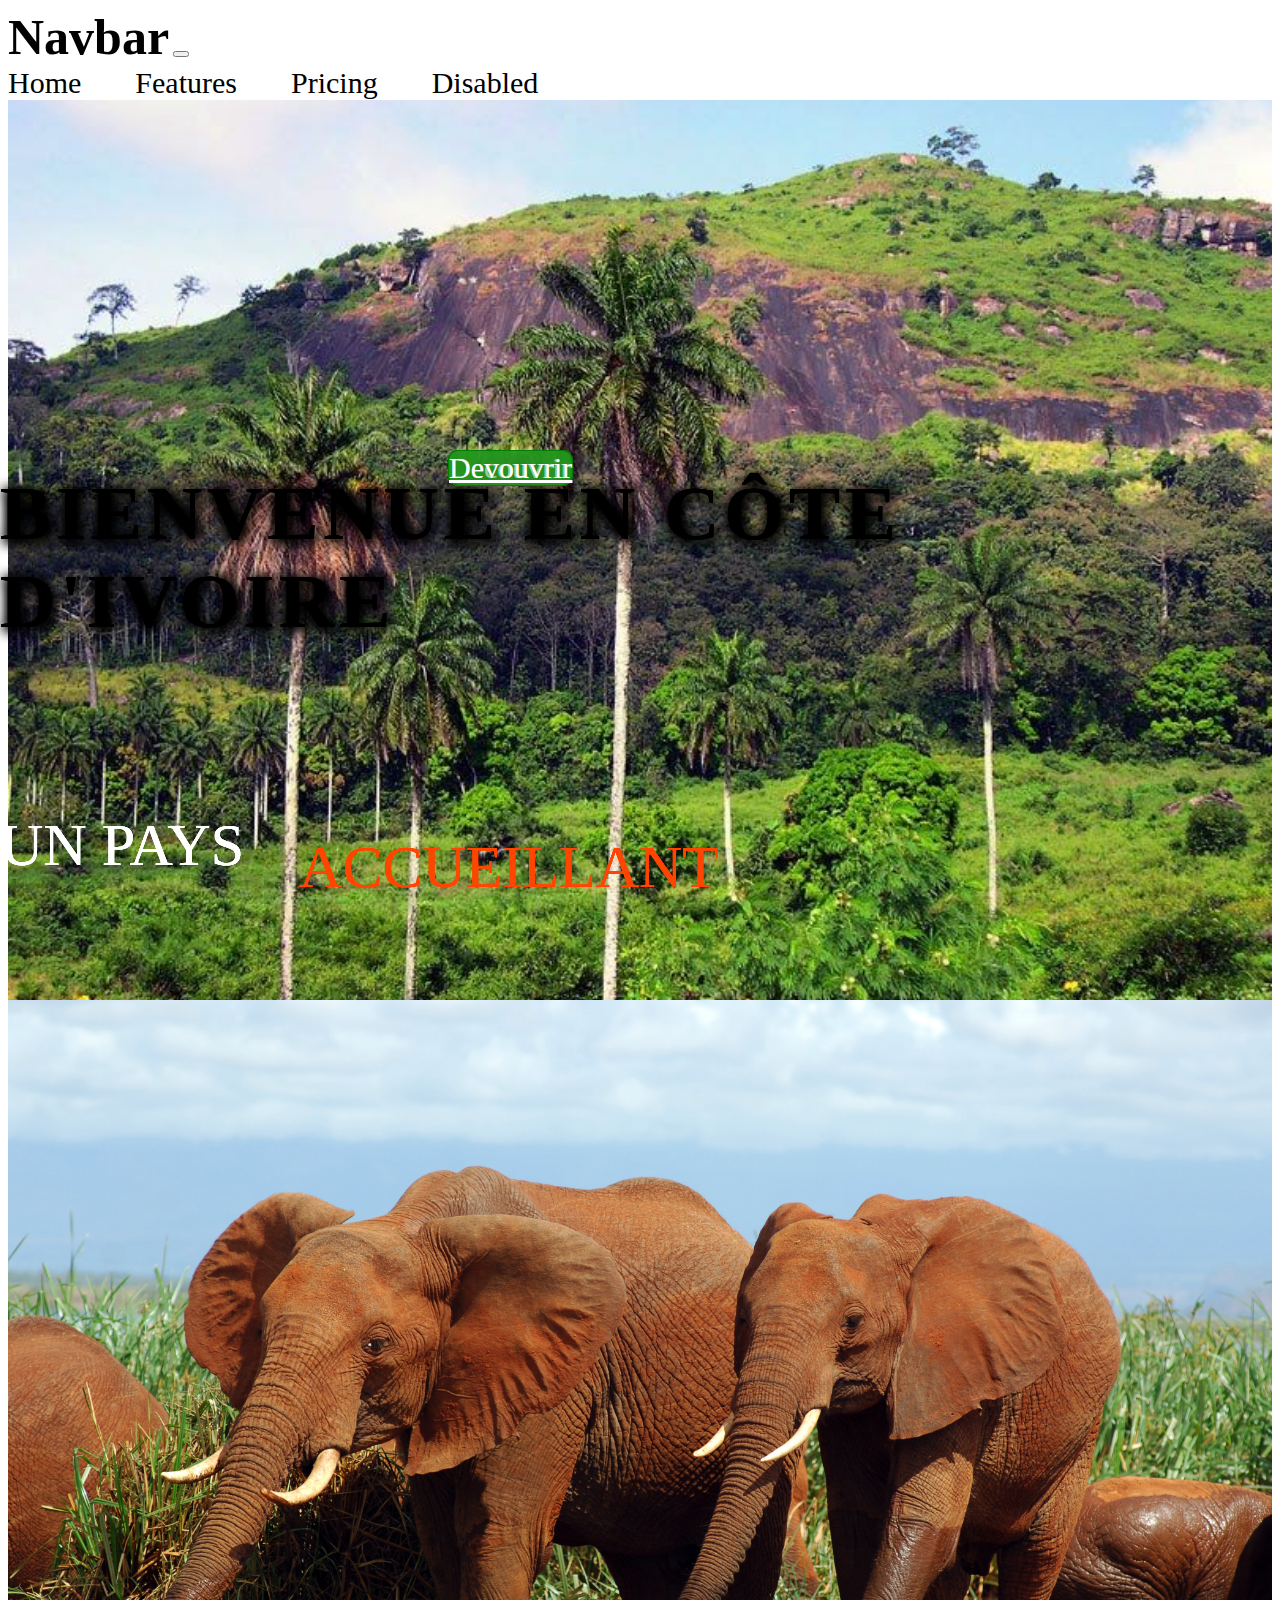
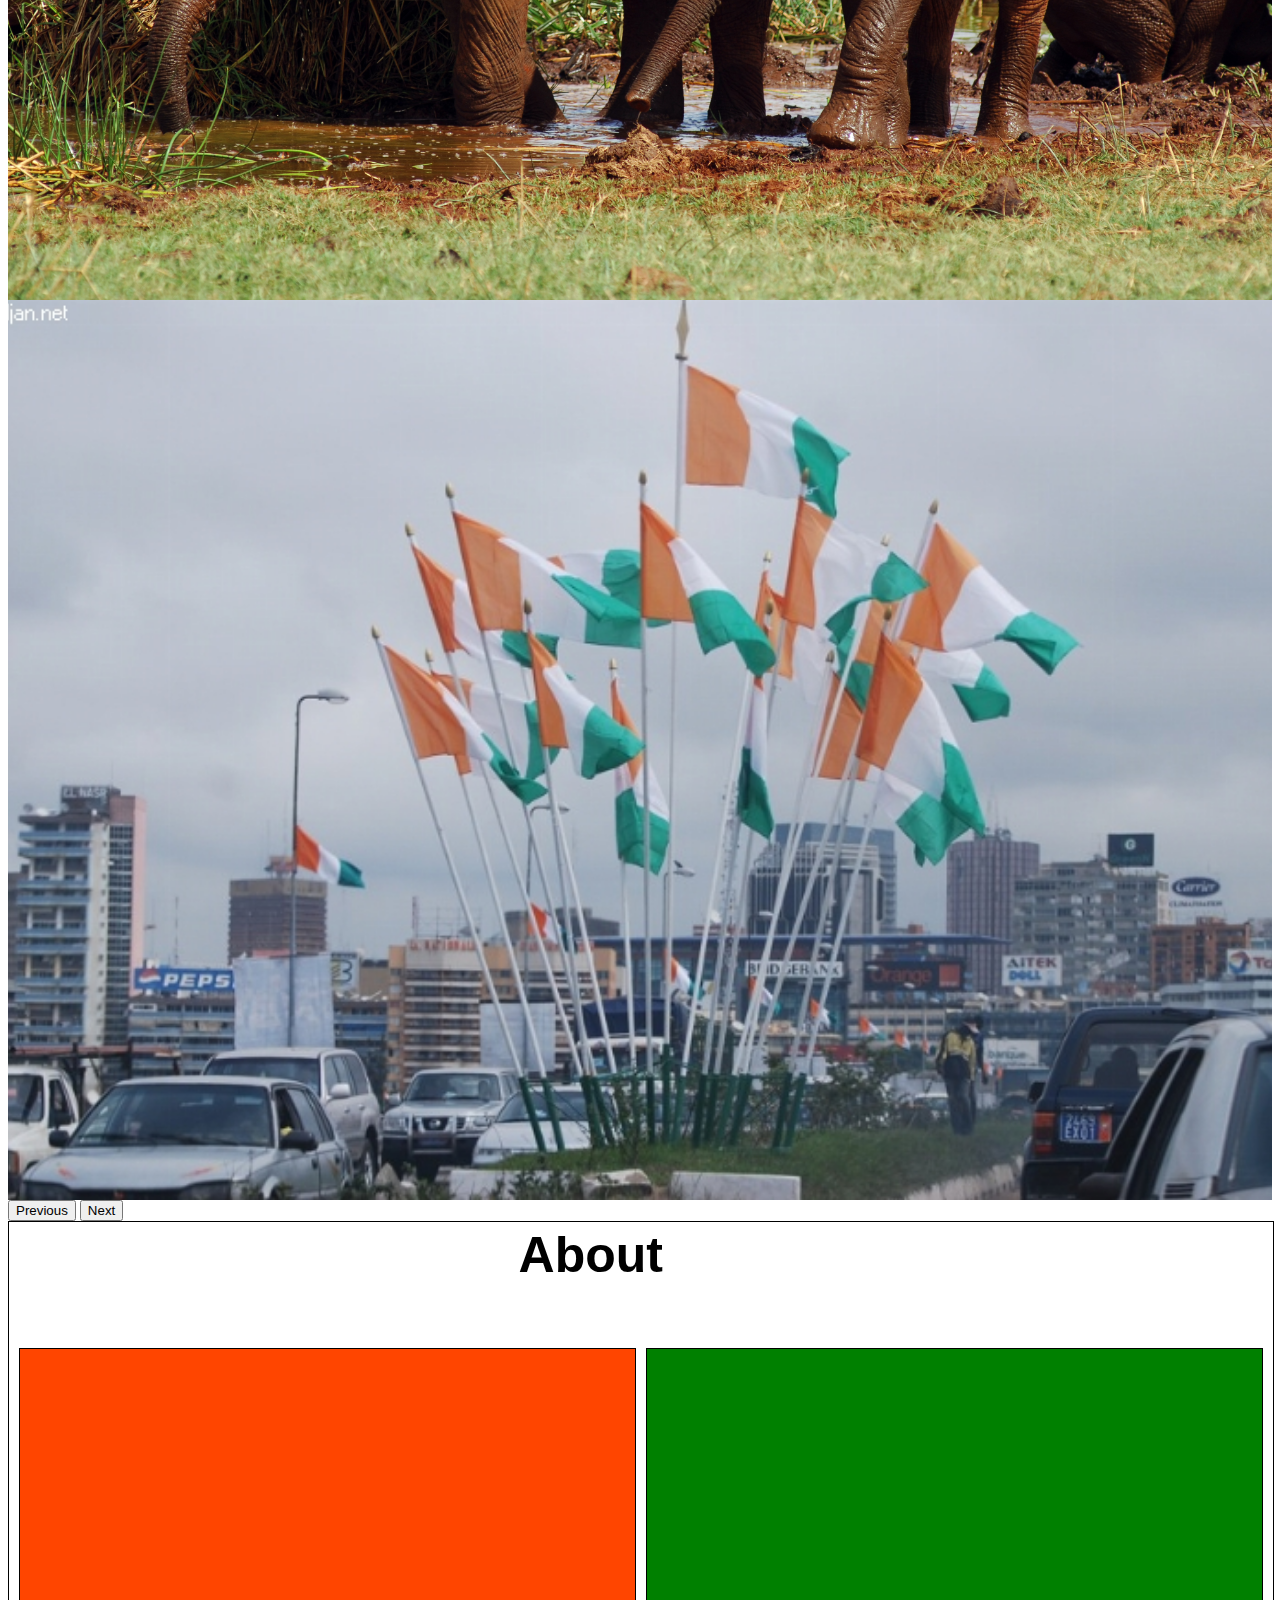
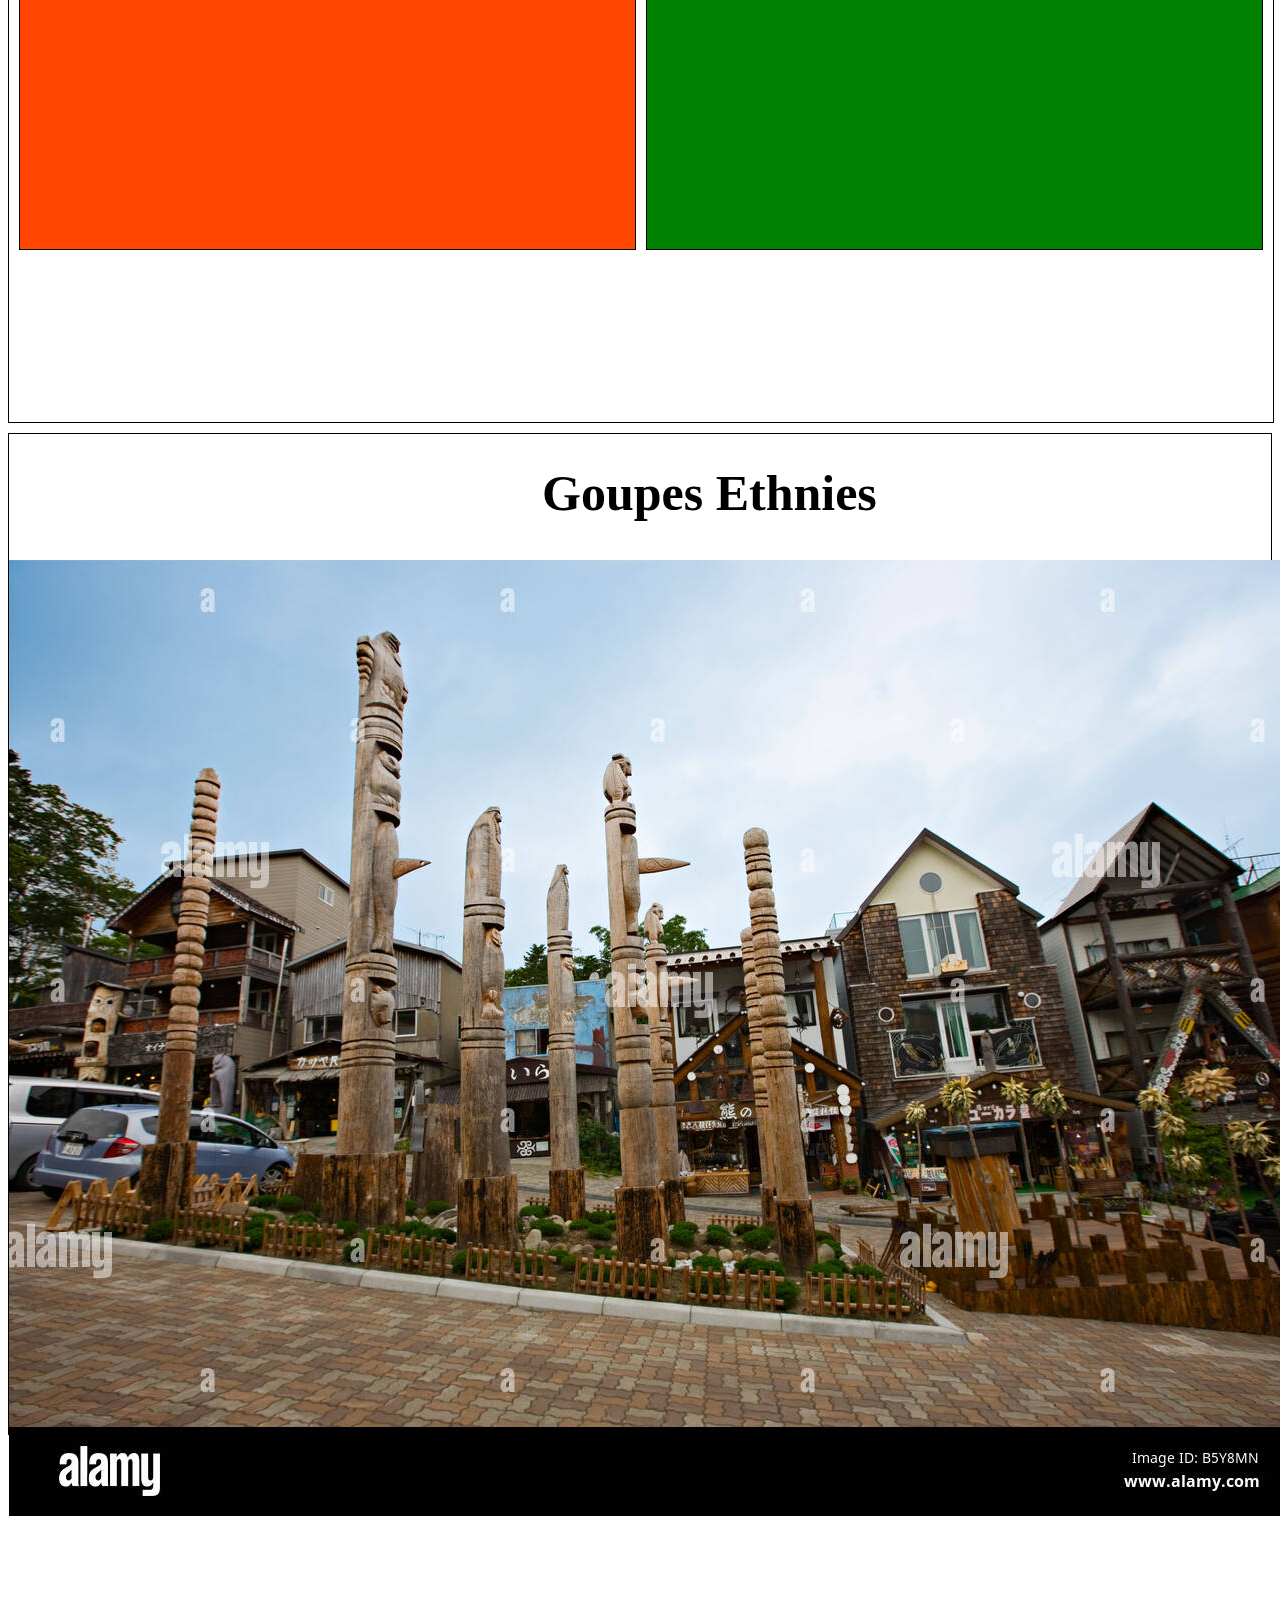
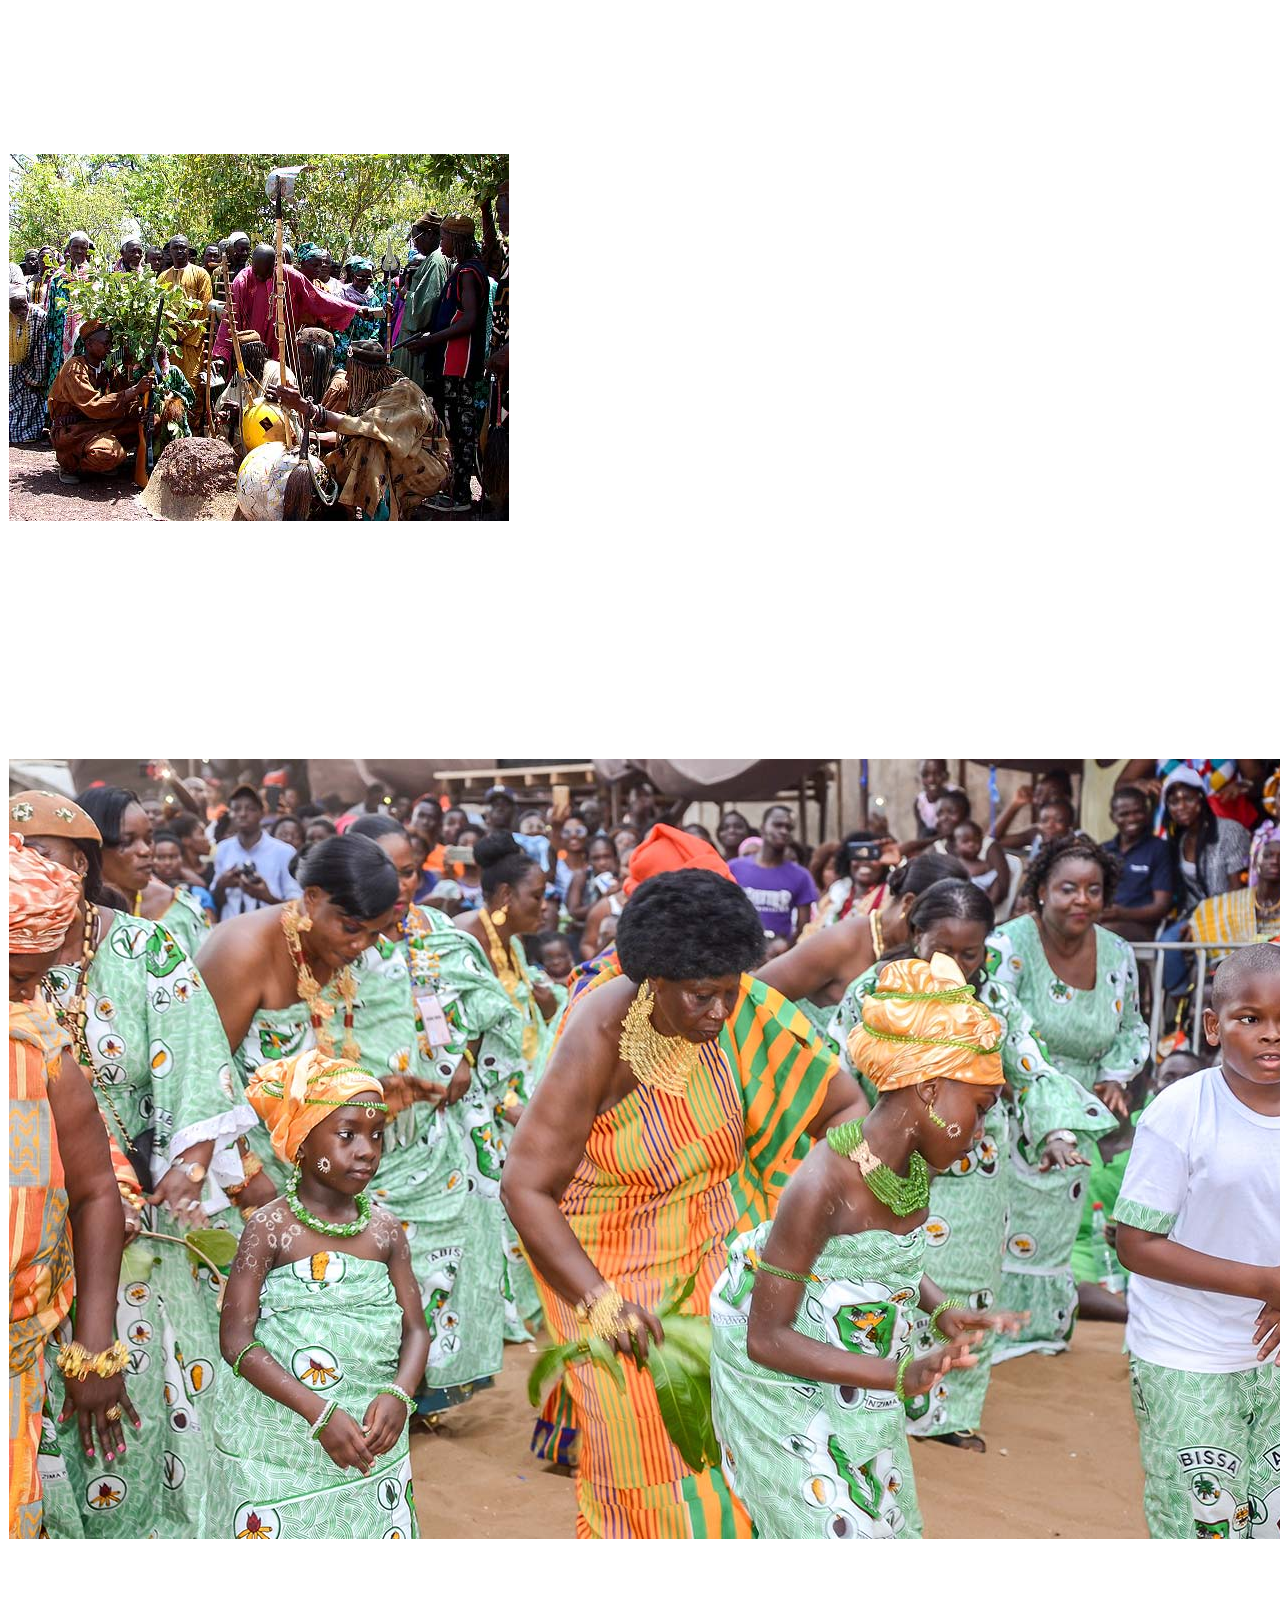
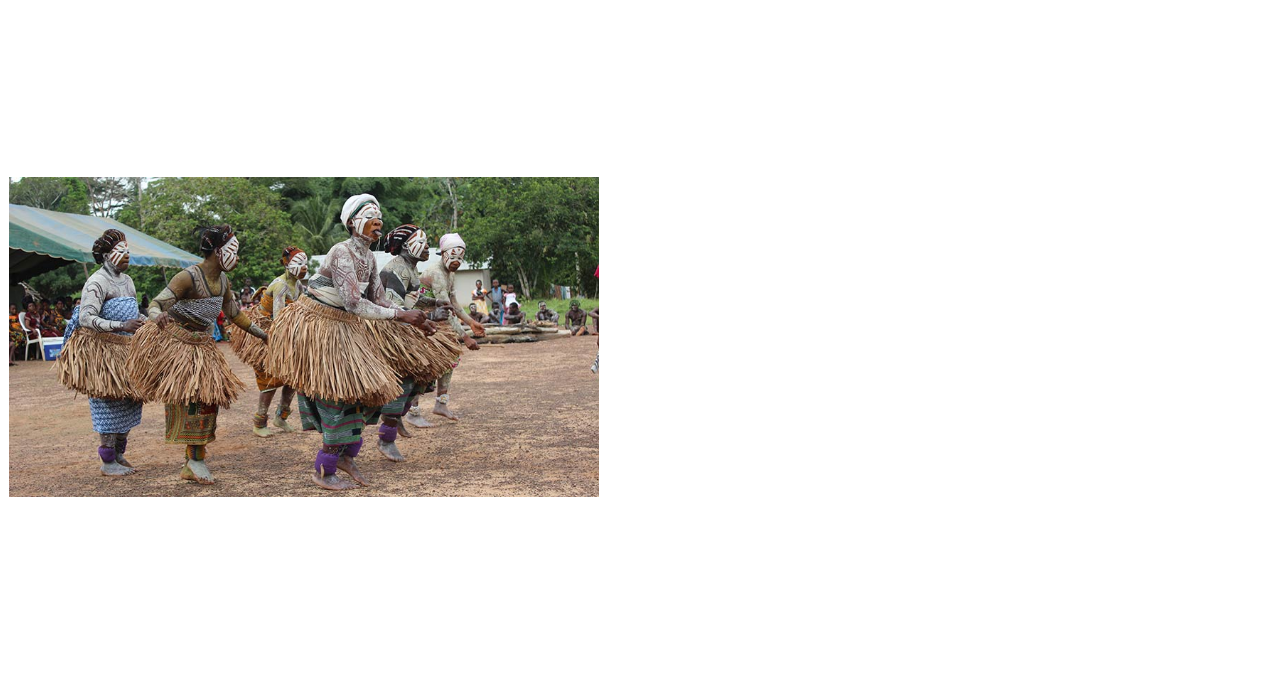
<file: index.html>
<!DOCTYPE html>
<html lang="en">
<head>
    <meta charset="UTF-8">
    <meta http-equiv="X-UA-Compatible" content="IE=edge">
    <meta name="viewport" content="width=device-width, initial-scale=1.0">
    <!--<link href="https://cdn.jsdelivr.net/npm/bootstrap@5.0.2/dist/css/bootstrap.min.css" rel="stylesheet" integrity="sha384-EVSTQN3/azprG1Anm3QDgpJLIm9Nao0Yz1ztcQTwFspd3yD65VohhpuuCOmLASjC" crossorigin="anonymous">-->
    <link href="https://cdn.jsdelivr.net/npm/bootstrap@5.0.2/dist/css/bootstrap.min.css" rel="stylesheet" integrity="sha384-EVSTQN3/azprG1Anm3QDgpJLIm9Nao0Yz1ztcQTwFspd3yD65VohhpuuCOmLASjC" crossorigin="anonymous">
    
    <link href="https://cdnjs.cloudflare.com/ajax/libs/animate.css/3.7.2/animate.min.css" rel="stylesheet">
    <link rel="stylesheet" href="./css/style.css">
    <title>Tourisme</title>
</head>
<body data-spy="scroll" data-target="#navbarResponsive">
    <nav class="navbar fixed-top navbar-expand-lg navbar-light  bg-light">
        <div class="container">
          <a class="navbar-brand" href="#">Navbar</a>
          <button class="navbar-toggler" type="button" data-bs-toggle="collapse" data-bs-target="#navbarNavAltMarkup" aria-controls="navbarNavAltMarkup" aria-expanded="false" aria-label="Toggle navigation">
            <span class="navbar-toggler-icon"></span>
          </button>
          <div class="collapse navbar-collapse" id="navbarNavAltMarkup">
            <div class="navbar-nav ms-auto lien">
              <a class="nav-link " aria-current="page" href="#">Home</a>
              <a class="nav-link" href="#">Features</a>
              <a class="nav-link" href="#">Pricing</a>
              <a class="nav-link " href="#" tabindex="-1" aria-disabled="true">Disabled</a>
            </div>
          </div>
        </div>
      </nav>

        <div class="second2">
            <div id="carouselExampleFade" class="carousel slide carousel-fade" data-bs-ride="carousel"  data-bs-interval="7000">
                <div class="carousel-inner" role=" listbox">
                  <div class="carousel-item active">
                    <img src="./Images/photo2.jpg" class="d-block w-100" alt="...">
                    <div class="carousel-caption text-center">
                        <h5  class="animated bounceInRight" style="animation-delay: 0.5s">Bienvenue en Côte d'Ivoire</h5>
                        <div class="wrapper">
                            <div class="animated bounceInLeft d-none d-md-block  static" style="animation-delay: 0.2s">Un pays </div>
                                <ul class="txts">
                                    <li><span>Accueillant</span></li>
                                    <li><span>Admirable</span></li>
                                    <li><span>magnifique</span></li>
                                </ul>
                        </div>
                        <!-- <p>Some representative placeholder content for the first slide.</p> -->
                    </div>
                  </div>
                  <div class="carousel-item">
                    <img src="./Images/photo3.jpg" class="d-block w-100" alt="...">
                    <div class="carousel-caption text-center">
                        <h5 class="animated bounceInRight" style="animation-delay: 0.5s">Bienvenue en Côte d'Ivoire</h5>
                        <div class="wrapper">
                            <div class="animated bounceInLeft d-none d-md-block  static" style="animation-delay: 0.2s">Un pays </div>
                                <ul class="txts">
                                    <li><span>Accueillant</span></li>
                                    <li><span>Admirable</span></li>
                                    <li><span>magnifique</span></li>
                                </ul>
                        </div>
                        <!-- <p>Some representative placeholder content for the second slide.</p> -->
                    </div>
                  </div>
                  <div class="carousel-item">
                    <img src="./Images/photo4.jpg" class="d-block w-100" alt="...">
                    <div class="carousel-caption text-center">
                        <h5 class="animated bounceInRight" style="animation-delay: 0.5s">Bienvenue en Côte d'Ivoire</h5>
                        <div class="wrapper">
                            <div class="animated bounceInLeft d-none d-md-block  static" style="animation-delay: 0.2s">Un pays </div>
                                <ul class="txts">
                                    <li><span>Accueillant</span></li>
                                    <li><span>Admirable</span></li>
                                    <li><span>magnifique</span></li>
                                </ul>
                        </div>
                        <!-- <p>Some representative placeholder content for the third slide.</p> -->
                    </div>
                  </div>
                </div>
                <button class="carousel-control-prev" type="button" data-bs-target="#carouselExampleFade" data-bs-slide="prev">
                  <span class="carousel-control-prev-icon" aria-hidden="true"></span>
                  <span class="visually-hidden">Previous</span>
                </button>
                <button class="carousel-control-next" type="button" data-bs-target="#carouselExampleFade" data-bs-slide="next">
                  <span class="carousel-control-next-icon" aria-hidden="true"></span>
                  <span class="visually-hidden">Next</span>
                </button>
              </div>
        </div> 
        <div class="container about">
            <div class="texte">
                <h1>About</h1>
            </div>
            <div class=" corps">
                <div class="images">
                    

                </div>
                <div class="test">
                  
                </div>
            </div>
        </div>
        <div class="container groupe">
          <div class="texte1">
            <h1>Goupes Ethnies</h1>
          </div>
          <div class="container cartes">
            <div class="row row-cols-1 row-cols-md-2 g-4">
                <div class="col">
                  <div class="card">
                    <img src="./Images/photo7.jpg" class="card-img-top" alt="...">
                    <div class="card-img-overlay">
                      <h1 class="card-title">Akan</h1>
                      <a href="index2.html" class="btn ">Devouvrir</a>
                    </div>
                  </div>
                </div>
                <div class="col">
                  <div class="card">
                    <img src="./Images/photo10.jpg" class="card-img-top" alt="...">
                    <div class="card-img-overlay">
                      <h1 class="card-title">Mande</h1>
                      <a href="index2.html" class="btn  ">Decouvrir</a>
                    </div>
                  </div>
                </div>
                <div class="col">
                  <div class="card">
                    <img src="./Images/photo13.jpg" class="card-img-top" alt="...">
                    <div class="card-img-overlay">
                      <h1 class="card-title">Gur</h1>
                      <a href="index2.html" class="btn">Decouvrir</a>
                    </div>
                  </div>
                </div>
                <div class="col">
                  <div class="card">
                    <img src="./Images/photo8.jpg" class="card-img-top petit" alt="...">
                    <div class="card-img-overlay">
                      <h1 class="card-title">Krou</h1>
                      <a href="index2.html" class="btn">Devouvrir</a>
                    </div>
                  </div>
                </div>
              </div>
        </div>
        

          
        </div>
        <script src="https://cdn.jsdelivr.net/npm/bootstrap@5.0.2/dist/js/bootstrap.bundle.min.js" integrity="sha384-MrcW6ZMFYlzcLA8Nl+NtUVF0sA7MsXsP1UyJoMp4YLEuNSfAP+JcXn/tWtIaxVXM" crossorigin="anonymous"></script>
        <script src="https://cdn.jsdelivr.net/npm/@popperjs/core@2.9.2/dist/umd/popper.min.js" integrity="sha384-IQsoLXl5PILFhosVNubq5LC7Qb9DXgDA9i+tQ8Zj3iwWAwPtgFTxbJ8NT4GN1R8p" crossorigin="anonymous"></script>
<script src="https://cdn.jsdelivr.net/npm/bootstrap@5.0.2/dist/js/bootstrap.min.js" integrity="sha384-cVKIPhGWiC2Al4u+LWgxfKTRIcfu0JTxR+EQDz/bgldoEyl4H0zUF0QKbrJ0EcQF" crossorigin="anonymous"></script>
</body>
</html>
</file>
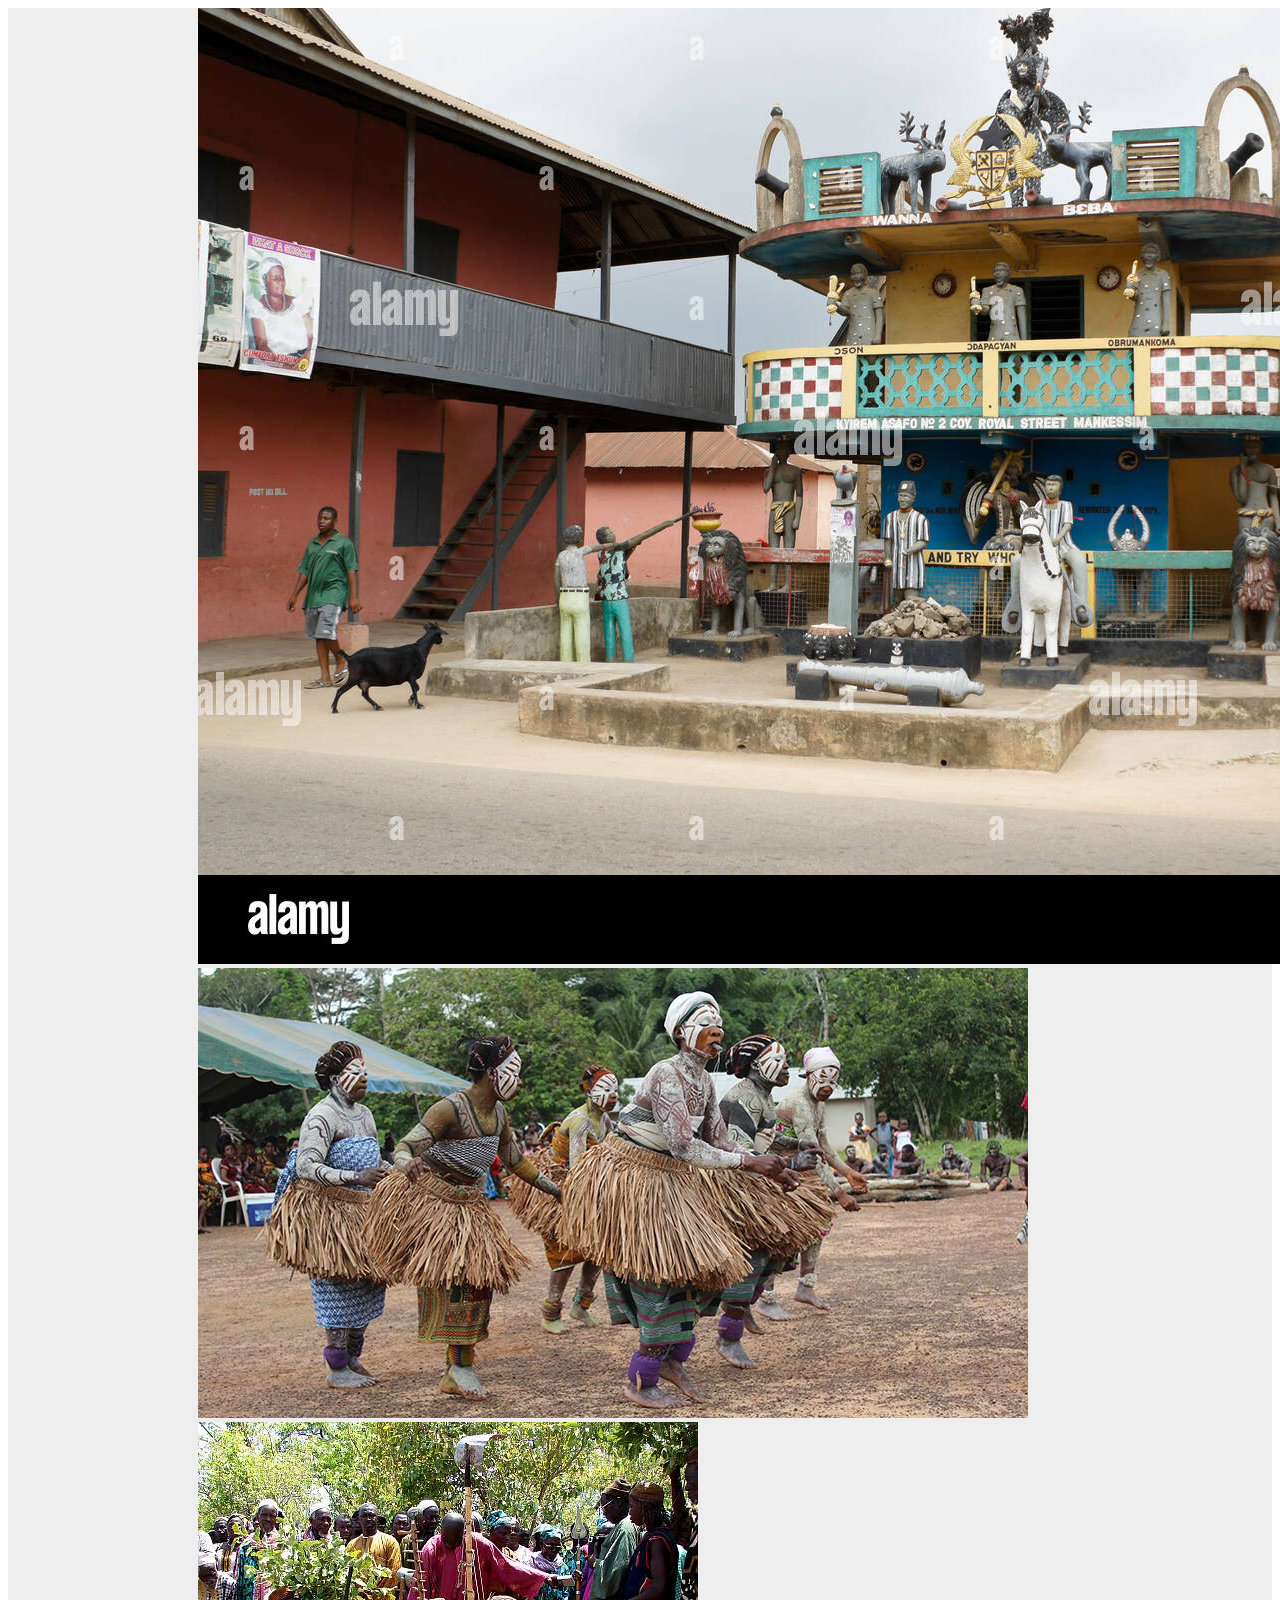
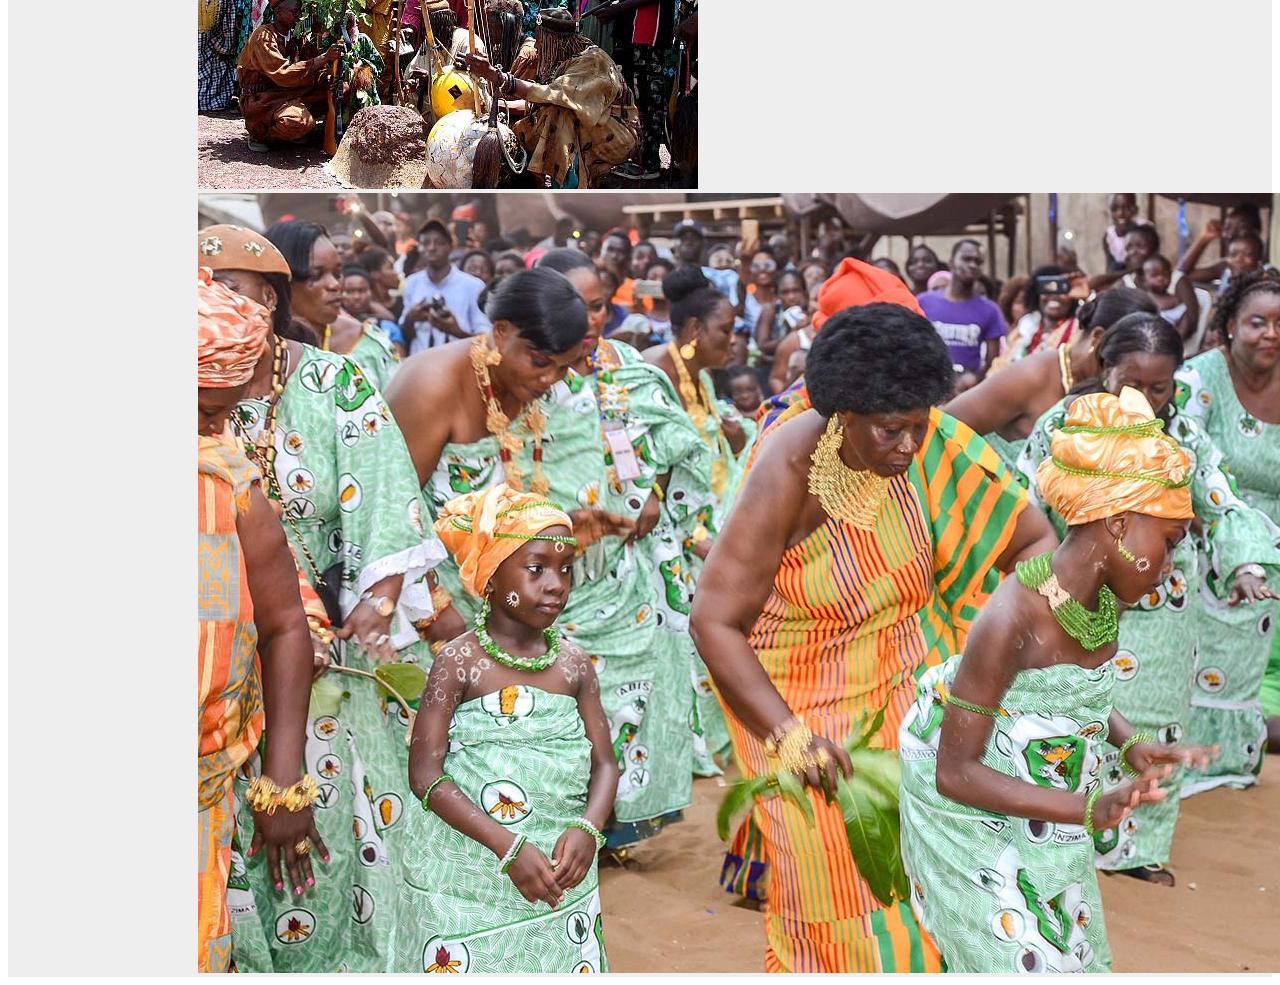
<file: index1.html>
<!DOCTYPE html>
<html lang="en">
<head>
    <meta charset="UTF-8">
    <meta http-equiv="X-UA-Compatible" content="IE=edge">
    <meta name="viewport" content="width=device-width, initial-scale=1.0">
    <title>Document</title>
    <link href="https://cdn.jsdelivr.net/npm/bootstrap@5.0.2/dist/css/bootstrap.min.css" rel="stylesheet" integrity="sha384-EVSTQN3/azprG1Anm3QDgpJLIm9Nao0Yz1ztcQTwFspd3yD65VohhpuuCOmLASjC" crossorigin="anonymous">
    <link rel="stylesheet" href="https://cdnjs.cloudflare.com/ajax/libs/animate.css/4.1.1/animate.min.css">
    <link rel="stylesheet" href="style1.css">
</head>
<body>
    

    <!-- <div class="groupe">
        <div class="cartes">
            <div class="card">
                <img src="" alt="">
            </div>
            <div class="card">
                <img src="" alt="">
            </div>
        </div>
        <div class="cartes1">
            <div class="card">
                <img src="" alt="">
            </div>
            <div class="card">
                <img src="" alt="">
            </div>
        </div>
    </div> -->


    
    
    
    <script src="https://cdn.jsdelivr.net/npm/@popperjs/core@2.9.2/dist/umd/popper.min.js" integrity="sha384-IQsoLXl5PILFhosVNubq5LC7Qb9DXgDA9i+tQ8Zj3iwWAwPtgFTxbJ8NT4GN1R8p" crossorigin="anonymous"></script>
        <script src="https://cdn.jsdelivr.net/npm/bootstrap@5.0.2/dist/js/bootstrap.min.js" integrity="sha384-cVKIPhGWiC2Al4u+LWgxfKTRIcfu0JTxR+EQDz/bgldoEyl4H0zUF0QKbrJ0EcQF" crossorigin="anonymous"></script>
</body>
</html>




<!-- <div class="row row-cols-1 row-cols-md-2 g-4 cartes">
    <div class="col">
      <div class="card">
        <img src="./Images/photo10.jpg" class="card-img-top" alt="...">
        <div class="card-body text-center">
           <h5 class="card-title">Card title</h5>
          <p class="card-text">This is a longer card with supporting text below as a natural lead-in to additional content. This content is a little bit longer.</p> -->
          <!-- <a href="#" class="btn btn-primary ">Go somewhere</a> -->
        <!-- </div>
      </div>
    </div>
    <div class="col">
      <div class="card">
        <img src="./Images/photo8.jpg" class="card-img-top" alt="...">
        <div class="card-body text-center"> -->
          <!-- <h5 class="card-title">Card title</h5>
          <p class="card-text">This is a longer card with supporting text below as a natural lead-in to additional content. This content is a little bit longer.</p> -->
          <!-- <a href="#" class="btn btn-primary ">Go somewhere</a> -->
        <!-- </div>
      </div>
    </div>
    <div class="col">
      <div class="card">
        <img src="./Images/photo13.jpg" class="card-img-top" alt="...">
        <div class="card-body text-center"> -->
          <!-- <h5 class="card-title">Card title</h5>
          <p class="card-text">This is a longer card with supporting text below as a natural lead-in to additional content.</p> -->
          <!-- <a href="#" class="btn btn-primary">Go somewhere</a>
        </div>
      </div>
    </div>
    <div class="col">
      <div class="card">
        <img src="./Images/photo6.jpeg" class="card-img-top" alt="...">
        <div class="card-body text-center"> -->
          <!-- <h5 class="card-title">Card title</h5>
          <p class="card-text">This is a longer card with supporting text below as a natural lead-in to additional content. This content is a little bit longer.</p> -->
          <!-- <a href="#" class="btn btn-primary">Go somewhere</a> -->
        <!-- </div>
      </div>
    </div>
  </div> --> 





  <section style="background-color: #eee;">
    <div class="container py-5">
        <div class="row">
       
            <div class="row autre">
              <div class="col-lg-4 col-md-12 mb-4">
                <div class="bg-image hover-zoom ripple shadow-1-strong rounded">
                  <img src="/Images/photo6.jpeg"/>
                  
                </div>
              </div>
        
              <div class="col-lg-4 col-md-6 mb-4">
                <div class="bg-image hover-zoom ripple shadow-1-strong rounded">
                  <img src="./Images/photo8.jpg" />
                </div>
              </div>
            </div>
        </div>
      
  
        <div class="row ">
          <div class="row autre">
          <div class="col-lg-4 col-md-12 mb-4">
            <div class="bg-image hover-zoom ripple shadow-1-strong rounded ripple-surface">
              <img src="./Images/photo10.jpg"/>
              
            </div>
          </div>
          <div class="col-lg-4 col-md-6 mb-4">
            <div class="bg-image hover-zoom ripple shadow-1-strong rounded">
              <img src="./Images/photo13.jpg" />
            </div>
          </div>
        </div>
      </div>
    </div>
  </section>
</file>
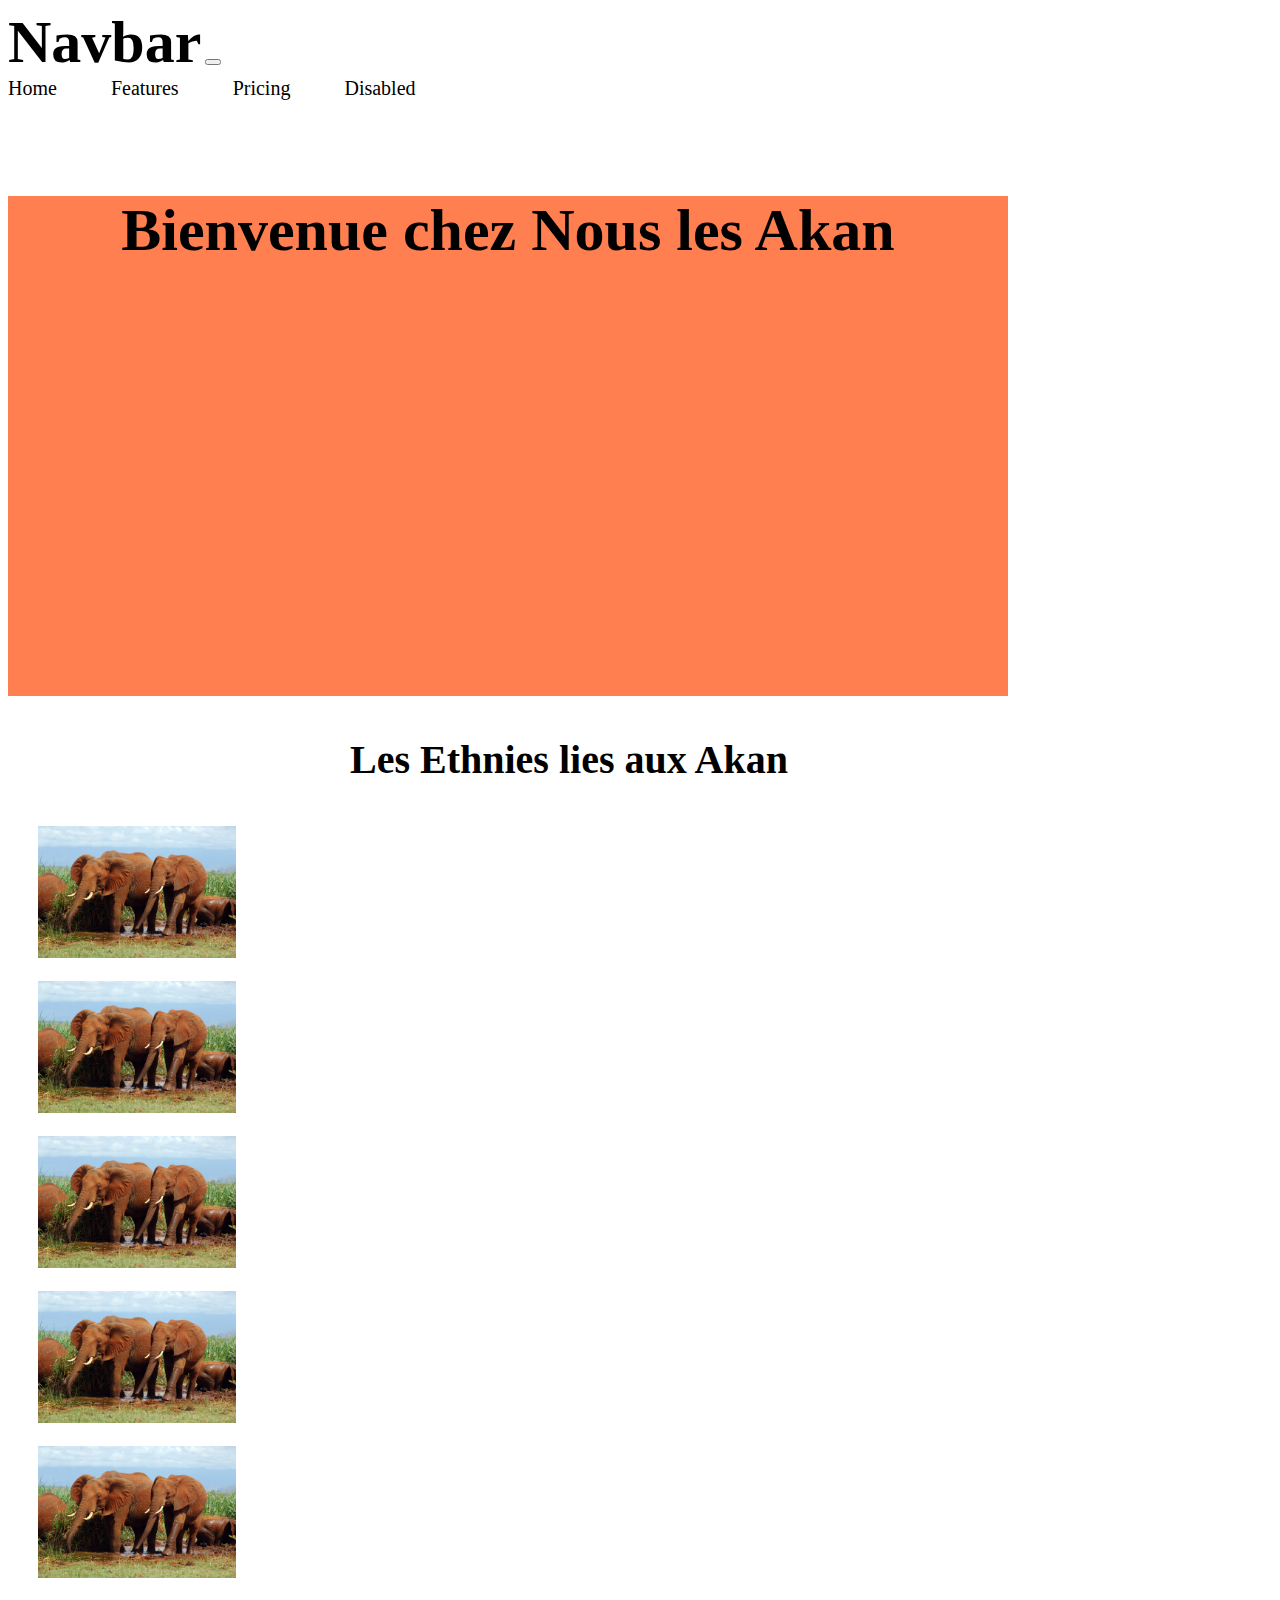
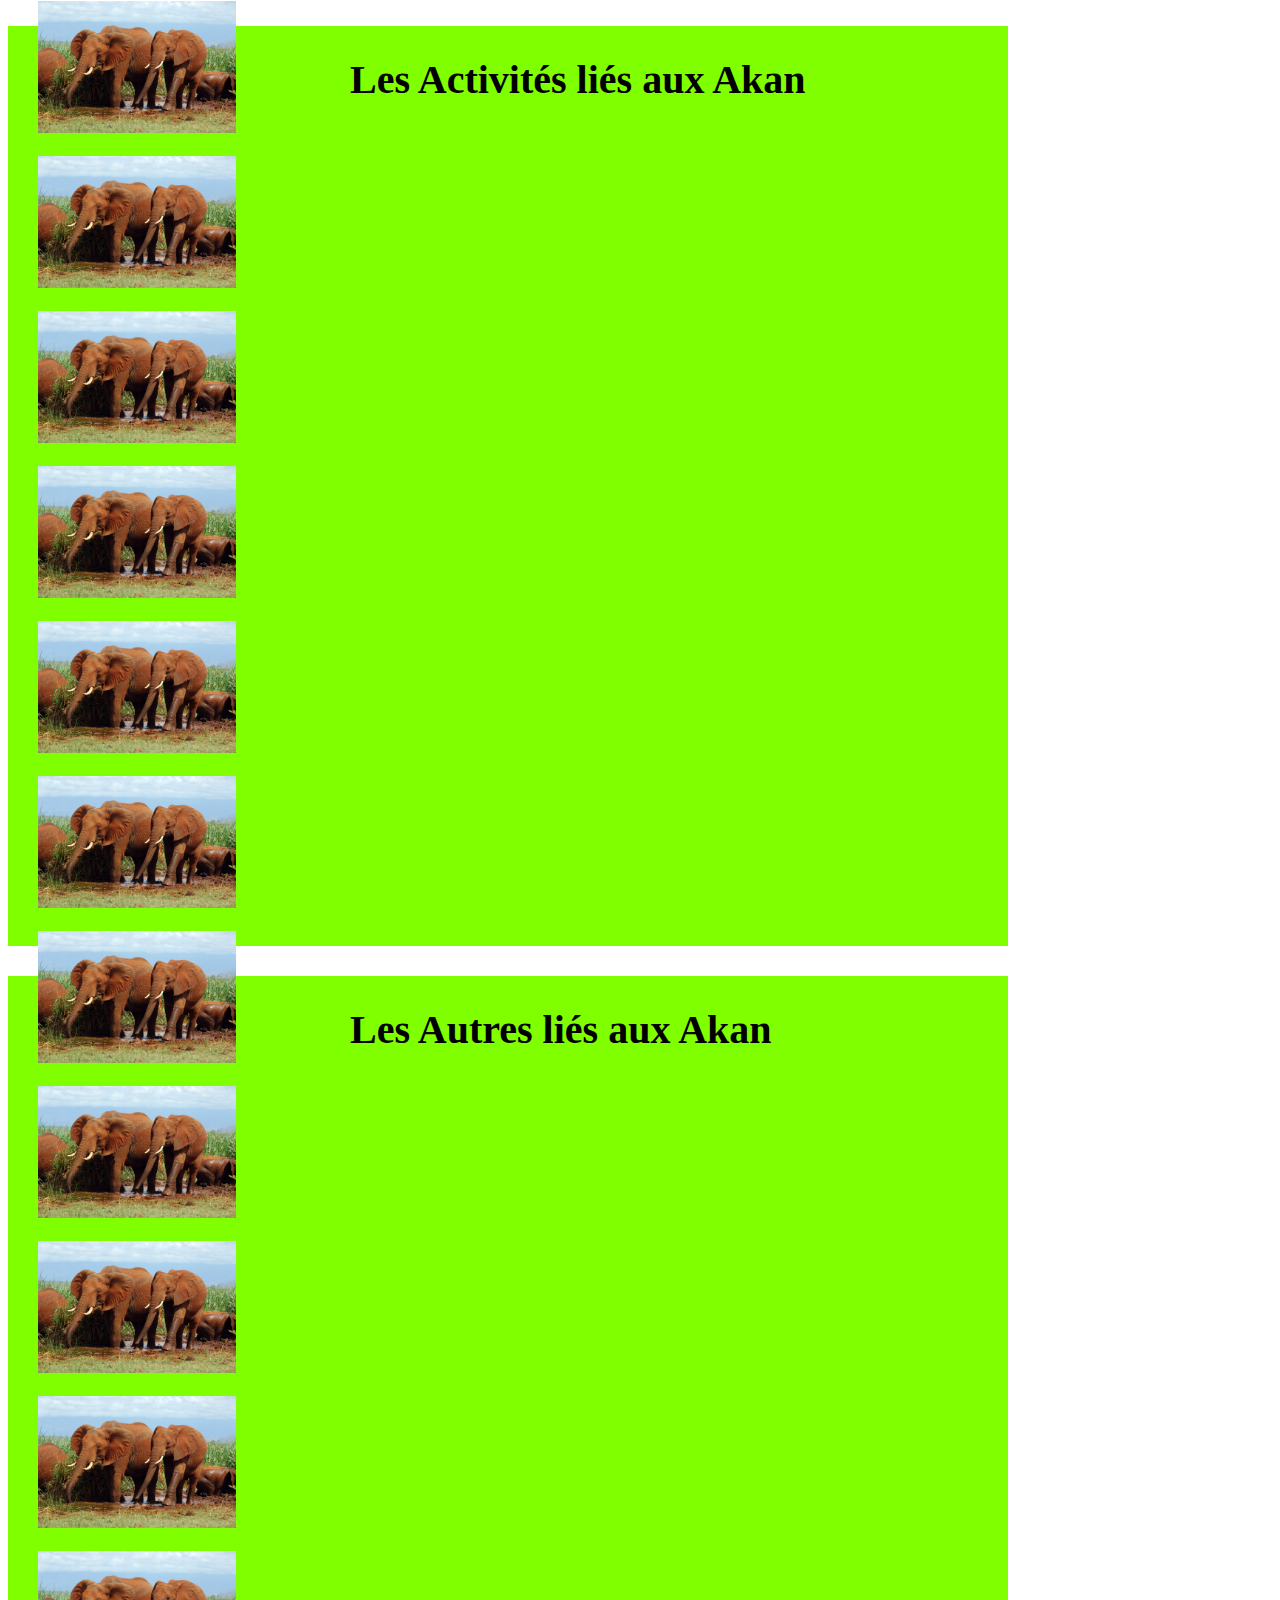
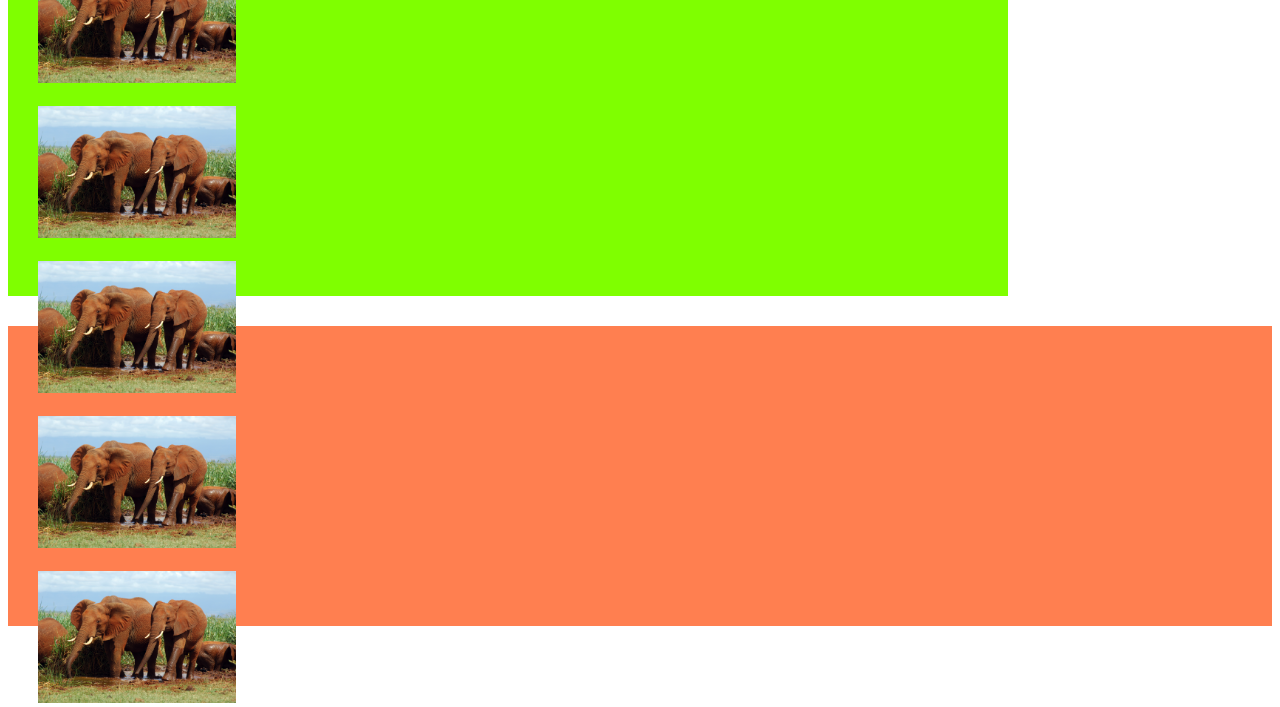
<file: index2.html>
<!DOCTYPE html>
<html lang="en">
<head>
    <meta charset="UTF-8">
    <meta http-equiv="X-UA-Compatible" content="IE=edge">
    <meta name="viewport" content="width=device-width, initial-scale=1.0">
    <!--<link href="https://cdn.jsdelivr.net/npm/bootstrap@5.0.2/dist/css/bootstrap.min.css" rel="stylesheet" integrity="sha384-EVSTQN3/azprG1Anm3QDgpJLIm9Nao0Yz1ztcQTwFspd3yD65VohhpuuCOmLASjC" crossorigin="anonymous">-->
    <link href="https://cdn.jsdelivr.net/npm/bootstrap@5.0.2/dist/css/bootstrap.min.css" rel="stylesheet" integrity="sha384-EVSTQN3/azprG1Anm3QDgpJLIm9Nao0Yz1ztcQTwFspd3yD65VohhpuuCOmLASjC" crossorigin="anonymous">
    
    <link href="https://cdnjs.cloudflare.com/ajax/libs/animate.css/3.7.2/animate.min.css" rel="stylesheet">
    <link rel="stylesheet" href="./css/style2.css">
    <title>Tourisme</title>
</head>
<body data-spy="scroll" data-target="#navbarResponsive">
    <nav class="navbar fixed-top navbar-expand-lg navbar-light  bg-light">
        <div class="container">
          <a class="navbar-brand" href="#">Navbar</a>
          <button class="navbar-toggler" type="button" data-bs-toggle="collapse" data-bs-target="#navbarNavAltMarkup" aria-controls="navbarNavAltMarkup" aria-expanded="false" aria-label="Toggle navigation">
            <span class="navbar-toggler-icon"></span>
          </button>
          <div class="collapse navbar-collapse" id="navbarNavAltMarkup">
            <div class="navbar-nav ms-auto lien">
              <a class="nav-link " aria-current="page" href="#">Home</a>
              <a class="nav-link" href="#">Features</a>
              <a class="nav-link" href="#">Pricing</a>
              <a class="nav-link " href="#" tabindex="-1" aria-disabled="true">Disabled</a>
            </div>
          </div>
        </div>
      </nav>
      <div class=" container corps">
          <div class="text">
              <h1>Bienvenue chez Nous les Akan</h1>
          </div>
      </div>
      <div class=" container groupe">
        <div class="texte2">
          <h1>Les Ethnies lies aux Akan</h1>
        </div>
        <div class="cartes">  
          <div class="card-group">
            <div class="card">
              <img src="./Images/photo3.jpg" class="card-img-top" alt="...">
            </div>
            <div class="card">
              <img src="./Images/photo3.jpg" class="card-img-top" alt="...">
            </div>
            <div class="card">
              <img src="./Images/photo3.jpg" class="card-img-top" alt="...">
            </div>
            <div class="card">
              <img src="./Images/photo3.jpg" class="card-img-top" alt="...">
            </div>
          </div>
          <div class="card-group">
            <div class="card">
              <img src="./Images/photo3.jpg" class="card-img-top" alt="...">
            </div>
            <div class="card">
              <img src="./Images/photo3.jpg" class="card-img-top" alt="...">
            </div>
            <div class="card">
              <img src="./Images/photo3.jpg" class="card-img-top" alt="...">
            </div>
            <div class="card">
              <img src="./Images/photo3.jpg" class="card-img-top" alt="...">
            </div>
          </div>
          <div class="card-group">
            <div class="card">
              <img src="./Images/photo3.jpg" class="card-img-top" alt="...">
            </div>
            <div class="card">
              <img src="./Images/photo3.jpg" class="card-img-top" alt="...">
            </div>
            <div class="card">
              <img src="./Images/photo3.jpg" class="card-img-top" alt="...">
            </div>
            <div class="card">
              <img src="./Images/photo3.jpg" class="card-img-top" alt="...">
            </div>
          </div>
          <div class="card-group">
            <div class="card">
              <img src="./Images/photo3.jpg" class="card-img-top" alt="...">
            </div>
            <div class="card">
              <img src="./Images/photo3.jpg" class="card-img-top" alt="...">
            </div>
            <div class="card">
              <img src="./Images/photo3.jpg" class="card-img-top" alt="...">
            </div>
            <div class="card">
              <img src="./Images/photo3.jpg" class="card-img-top" alt="...">
            </div>
          </div>
          <div class="card-group">
            <div class="card">
              <img src="./Images/photo3.jpg" class="card-img-top" alt="...">
            </div>
            <div class="card">
              <img src="./Images/photo3.jpg" class="card-img-top" alt="...">
            </div>
            <div class="card">
              <img src="./Images/photo3.jpg" class="card-img-top" alt="...">
            </div>
            <div class="card">
              <img src="./Images/photo3.jpg" class="card-img-top" alt="...">
            </div>
          </div>
        </div>

      </div>

      <div class=" container Activite">
        <div class="texte2">
          <h1>Les Activités liés aux Akan</h1>
        </div>
      </div>
      <div class=" container Autres">
        <div class="texte2">
          <h1>Les Autres liés aux Akan</h1>
        </div>
      </div>
      <div class="pied">

      </div>


        <script src="https://cdn.jsdelivr.net/npm/bootstrap@5.0.2/dist/js/bootstrap.bundle.min.js" integrity="sha384-MrcW6ZMFYlzcLA8Nl+NtUVF0sA7MsXsP1UyJoMp4YLEuNSfAP+JcXn/tWtIaxVXM" crossorigin="anonymous"></script>
        <script src="https://cdn.jsdelivr.net/npm/@popperjs/core@2.9.2/dist/umd/popper.min.js" integrity="sha384-IQsoLXl5PILFhosVNubq5LC7Qb9DXgDA9i+tQ8Zj3iwWAwPtgFTxbJ8NT4GN1R8p" crossorigin="anonymous"></script>
        <script src="https://cdn.jsdelivr.net/npm/bootstrap@5.0.2/dist/js/bootstrap.min.js" integrity="sha384-cVKIPhGWiC2Al4u+LWgxfKTRIcfu0JTxR+EQDz/bgldoEyl4H0zUF0QKbrJ0EcQF" crossorigin="anonymous"></script>
</body>
</html>
</file>
<file: css/style.css>
body{
    overflow-x: hidden ;
   
}

/*navbar*/

 .navbar-brand{
    font-size: 50px;
    font-weight: bold;
    color: black;
    text-decoration: none;
}
.lien a{
    color: black;
   font-size:30px ;
   margin-right: 50px;
   text-decoration: none;
}
.lien a:hover{
    color: #c3c7cb!important;
}
/* .second2{
    height: 100vh; 
    width: 100%; 
    
}  */
 .carousel-item{
    height: 100vh;
}
.carousel-item img{
    width: 100%;
    height: 100%;
    object-fit: cover;
}
.carousel-caption{
    position: absolute;
    top:38%;
    text-transform: uppercase;
    width: 100%;
    height: 100%;
    right: 0;
    left:0 ;
}
.carousel-caption h5{
   font-size: 4.8rem;
   font-weight: 700;
   letter-spacing: .3rem;
   text-shadow: .1rem .1rem .8rem black;
   padding-bottom: 1rem;
}
.carousel-caption p{
    margin: auto;
}
.wrapper{
    display: inline-flex;
}
.wrapper .static{
    color: #fff;
    font-size: 60px; 
    font-weight: 400;
    padding-top:20px;
}
.wrapper .txts{
    margin-left: 15px;
    height: 90px;
    line-height: 120px; 
    overflow: hidden; 
}
.txts li{
    color: orangered;
    list-style: none; 
    font-size: 60px;
    font-weight: 500;
    position: relative;
    top: 0;  
    animation: slide 6s steps(3) infinite; 
}
@keyframes slide {
    100%{
       top: -360px;
    }
}  
.txts li span{
    position: relative;    
}
.txts li span::after{
    content: "";
    position: absolute; 
    left:0;
    /* height: 100%;    */
     width: 100%;
    background: #343f4f;
    border-left: 2px solid orangered;
    animation: typing 2s steps(11) infinite;

} 
@keyframes typing  {
    100%{
       left: 100% ; 
       margin: 0 -35px  0 35px ;
    }
}
@media (max-width:767px){
    .carousel-caption h5{
        font-size: 1.8rem;
        letter-spacing: .12rem;
        padding-bottom: .5rem; 
     }  
}
@media (max-width:900px){
    .wrapper .static{
        font-size: 40px;
        padding-top: 30px;
    }
    .txts li{
        font-size: 40px;
    }
    .carousel-caption h5{
        font-size: 50px;
    }
}

/* about */
 
.about{
    position: relative;
} 
.texte h1{
    font-family: Arial, Helvetica, sans-serif;
    margin: 5px;
    font-size: 50px;
    font-weight: bold; 
    position: absolute;
    left: 50%; 
}
.texte h1::after{
    content:"";
    display: block;
    position: absolute;
    width: 100%;
    height: 3px;
    background: green;
    transform:scale(0);
    transition: transform 0.8s ease-in-out  ;
}
.texte h1:hover::after {
     transform:scale(1); 
    
} 
@media (max-width:900px){
    .texte h1{
        left: 25%;
         /* margin: 30px;  */
    }
}
@media (min-width:900px){
    .texte h1{
        left: 40%;
         /* margin: 30px;  */
    }
}
/* @media (min-width:940px){
    .texte h1{
        left: 55%;
    }
} */
.corps{
    display: flex;
    flex-direction: row;
   height: 800px;
   border: 1px solid black;
   width: 100%;
   /* background-color: green; */
  
}
.images{
    height: 500px;
    border: 1px solid black; 
    width: 50%;
    margin-top: 10%;
    margin-left: 10px;
    margin-right: 10px;
    background-color: orangered;

}
.test{
    height: 500px;
    border: 1px solid black; 
    width: 50%;
    margin-top: 10%;
    margin-right: 10px;
    background-color:green;
}
@media (max-width:900px){
    .corps{
        display: flex;
        flex-direction: column;
        
    }
    .images{
        height: 300px;
        margin-top: 160px;
        height: 300px;
        width: 95%;
    }
    .test{
        height: 300px;
        width: 95%;
        margin-left: 09px;
        margin-top: 20px;
        
    }

}
/* @media (max-width:1370px){
    .texte h1{
        padding-bottom: 12%!important;
    }
} */
 @media (max-width:700px){
    .wrapper .static{
        font-size:30px ;
    }
    .txts li{
        font-size: 32px;
        font-weight: bold;
    }
    .texte h1{
        left: 26%;
    }
    .texte1 h1::after{
        width: 100%;
    }
} 
.groupe{
    margin-top: 10px;
    border: 1px solid black;
    height: 1000px;
}
.texte1 h1{
    left: 40%;
    margin: 30px;
    font-size: 50px;
    font-weight: bold; 
    position: absolute;
}
.texte1 h1::after{
    content:"";
    display: block;
    position: absolute;
    width: 100%;
    height: 3px;
    background: green;
    transform:scale(0);
    transition: transform 0.8s ease-in-out  ;
}
.texte1 h1:hover::after {
     transform:scale(1); 
    
}
@media (max-width:900px){
    .texte1 h1{
        left: 25%;
        /* margin: 30px; */
    }
    .texte1 h1::after{
        width: 70%;
    }
}
/* @media (min-width:900px){
    .texte1 h1{
        left: 30%;
        /* margin: 30px; 
    }
} */
.cartes{
    margin-top: 10%;
}
.petit{
    height: 320px;
}
.btn{
    position: absolute;
    top: 50%;
    left: 35%;
    font-size: 30px;
    color: #fff;
    border:1px solid green;
    -webkit-box-shadow: inset 2px 8px 82px -8px rgba(36,150,30,0.79);
    -moz-box-shadow: inset 2px 8px 82px -8px rgba(36,150,30,0.79);
    box-shadow: inset 2px 8px 82px -8px rgba(36,150,30,0.79);
    border-radius: 10px;
}
.btn:hover{
    color: orangered;
    background-color: #fff;
}
.card h1{
    color: #fff;
    font-size: 70px;
    text-align: center;
    padding: 30px;
}
</file>
<file: style1.css>
/* .groupe{
    position: absolute;
    display: flex;
    flex-direction: row;
    top: 50%;
    left: 50%;
    transform: translate(-50%,-50%);
    border:1px solid black;
    height: 400px;
    width: 450px
}
.card{
    height: 150px;
    width: 150px;
    border:1px solid black;
    margin: 40px;
}
.groupe2{

} */

.autre{
    margin-left: 15%;
}
</file>
<file: css/style2.css>
nav{
    height: 80px;
}


 .navbar-brand{
    font-size: 60px;
    font-weight: bold;
    color: black;
    text-decoration: none;
}
.lien a{
    color: black;
   font-size:20px ;
   margin-right: 50px;
   text-decoration: none;
}
.lien a:hover{
    color: #c3c7cb!important;
}
.corps{
    margin-top: 108px;
    height: 500px;
    width: 1000px;
    background-color: coral;
}
.corps h1{
    text-align: center;
    font-size: 60px;
}
.groupe{
    margin-top: 10px;
    height: 920px;
    width: 1000px;
}

.texte2 h1{
    left: 25%;
    margin: 30px;
    font-size: 40px;
    font-weight: bold; 
    position: absolute;
}
.texte2 h1::after{
    content:"";
    display: block;
    position: absolute;
    width: 100%;
    height: 3px;
    background: green;
    transform:scale(0);
    transition: transform 0.8s ease-in-out  ;
}
.texte2 h1:hover::after {
     transform:scale(1); 
    
}
.cartes{
    position: absolute;
    margin-top: 100px;
  
}
.card{
    height: 135px;
    width: 200px;
    margin-right: 40px;
    margin-left: 30px;
    margin-top: 20px;

}
.card img{
    width: 198px;
}
.Activite,.Autres{
    height: 920px;
    width: 1000px;
    margin-bottom: 30px;
    background-color: chartreuse;
}
.pied{
    width: 100%;
    height: 300px;
    background-color: coral;
}
</file>
